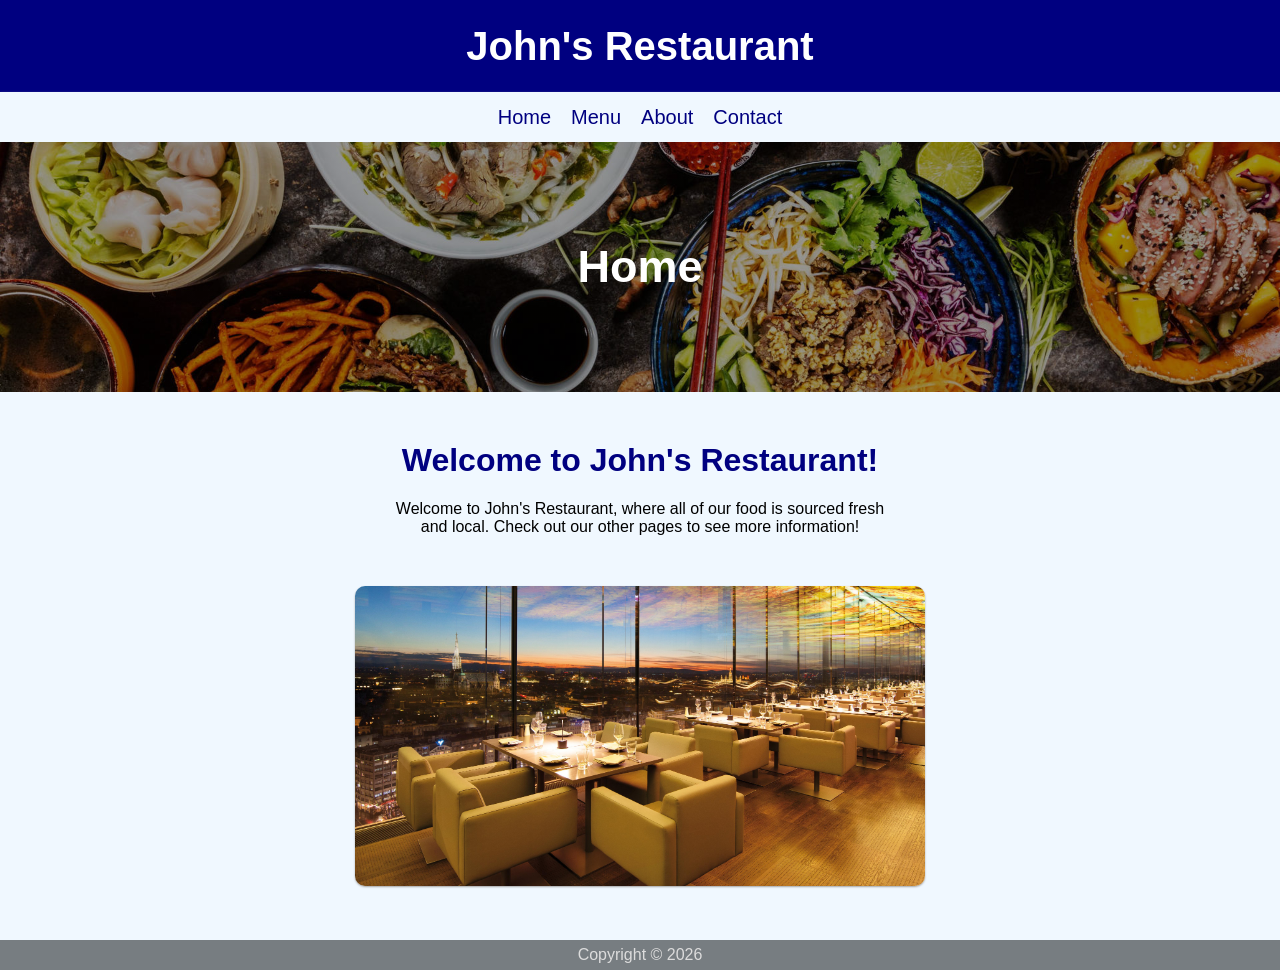
<file: RestaurantMenuProject/index.html>
<!DOCTYPE html>
<html lang="en">

<head>
    <meta charset="UTF-8">
    <meta name="viewport" content="width=device-width, initial-scale=1.0">
    <title>Home | John's Restaurant</title>
    <link rel="stylesheet" href="css/style.css">
</head>

<body>
    <header>
        <h1>John's Restaurant</h1>
    </header>

    <nav>
        <a href="/">Home</a>
        <a href="menu.html">Menu</a>
        <a href="about.html">About</a>
        <a href="contact.html">Contact</a>
    </nav>

    <main>
        <div class="hero-img">
            <div class="hero-text">
                <h1>Home</h1>
            </div>
        </div>

        <div class="main-content">
            <h1>Welcome to John's Restaurant!</h1>

            <p class="p">Welcome to John's Restaurant, where all of our food is sourced fresh and local. Check out our other pages to see more information!</p>

            <img src="images/restaurant.jpg">
        </div>
    </main>

    <footer>
        Copyright &copy; 2026
    </footer>
</body>

<script src="js/script.js"></script>

</html>
</file>
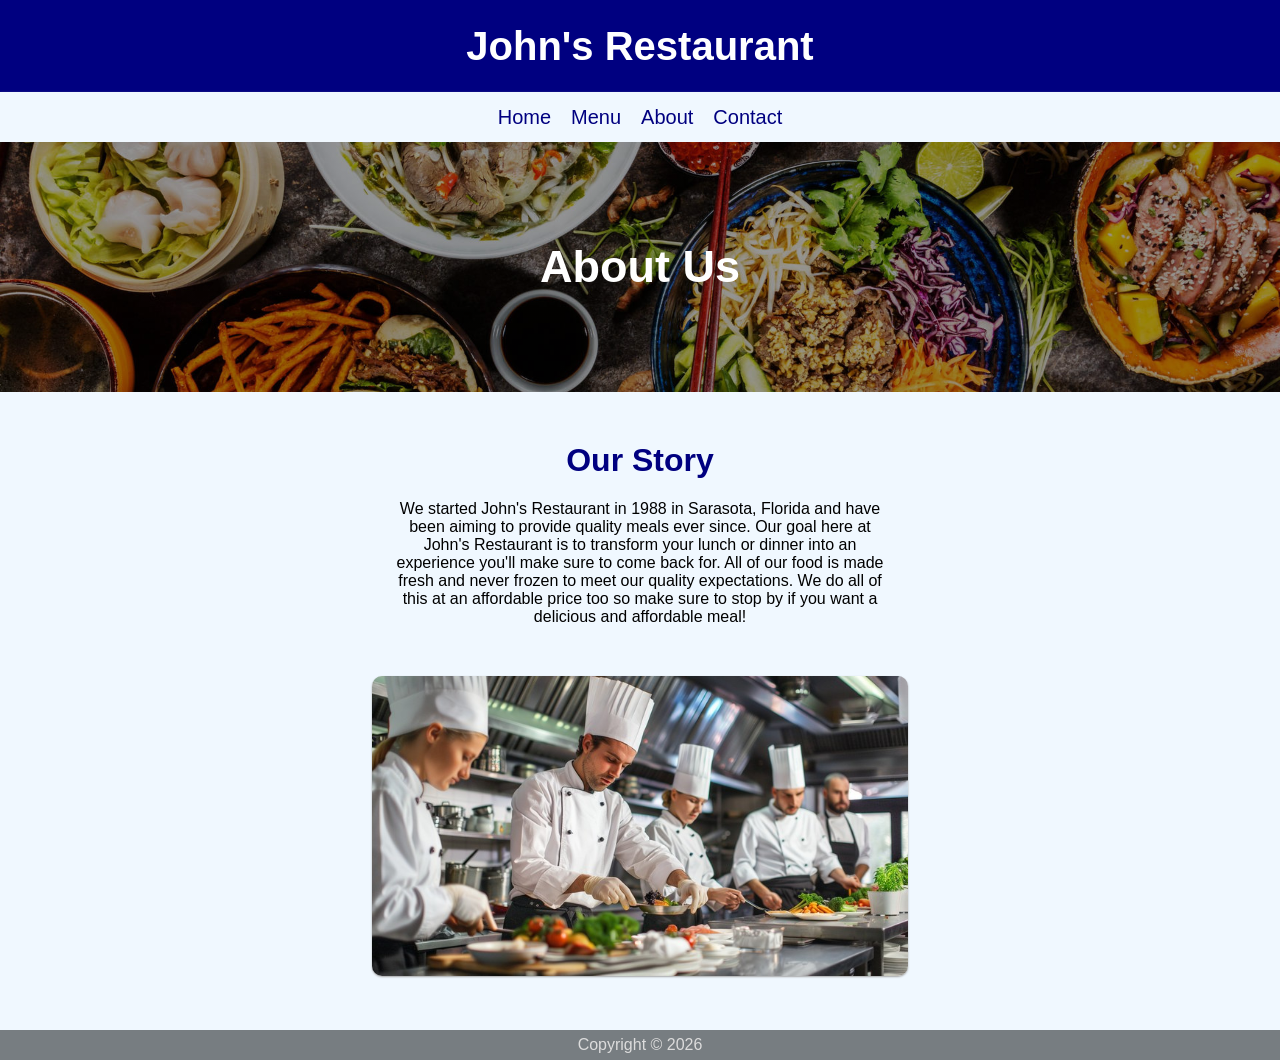
<file: RestaurantMenuProject/about.html>
<!DOCTYPE html>
<html lang="en">

<head>
    <meta charset="UTF-8">
    <meta name="viewport" content="width=device-width, initial-scale=1.0">
    <title>About Us | John's Restaurant</title>
    <link rel="stylesheet" href="css/style.css">
</head>

<body>
    <header>
        <h1>John's Restaurant</h1>
    </header>

    <nav>
        <a href="/">Home</a>
        <a href="menu.html">Menu</a>
        <a href="about.html">About</a>
        <a href="contact.html">Contact</a>
    </nav>

    <main>
        <div class="hero-img">
            <div class="hero-text">
                <h1>About Us</h1>
            </div>
        </div>

        <div class="main-content">
            <h1>Our Story</h1>

            <p class="p">We started John's Restaurant in 1988 in Sarasota, Florida and have been aiming to provide quality meals ever since. Our goal here at John's Restaurant is to transform your lunch or dinner into an experience you'll make sure to come back for. All of our food is made fresh and never frozen to meet our quality expectations. We do all of this at an affordable price too so make sure to stop by if you want a delicious and affordable meal!</p>

            <img src="images/chefs.jpg">
        </div>
    </main>

    <footer>
        Copyright &copy; 2026
    </footer>
</body>

<script src="js/script.js"></script>

</html>
</file>
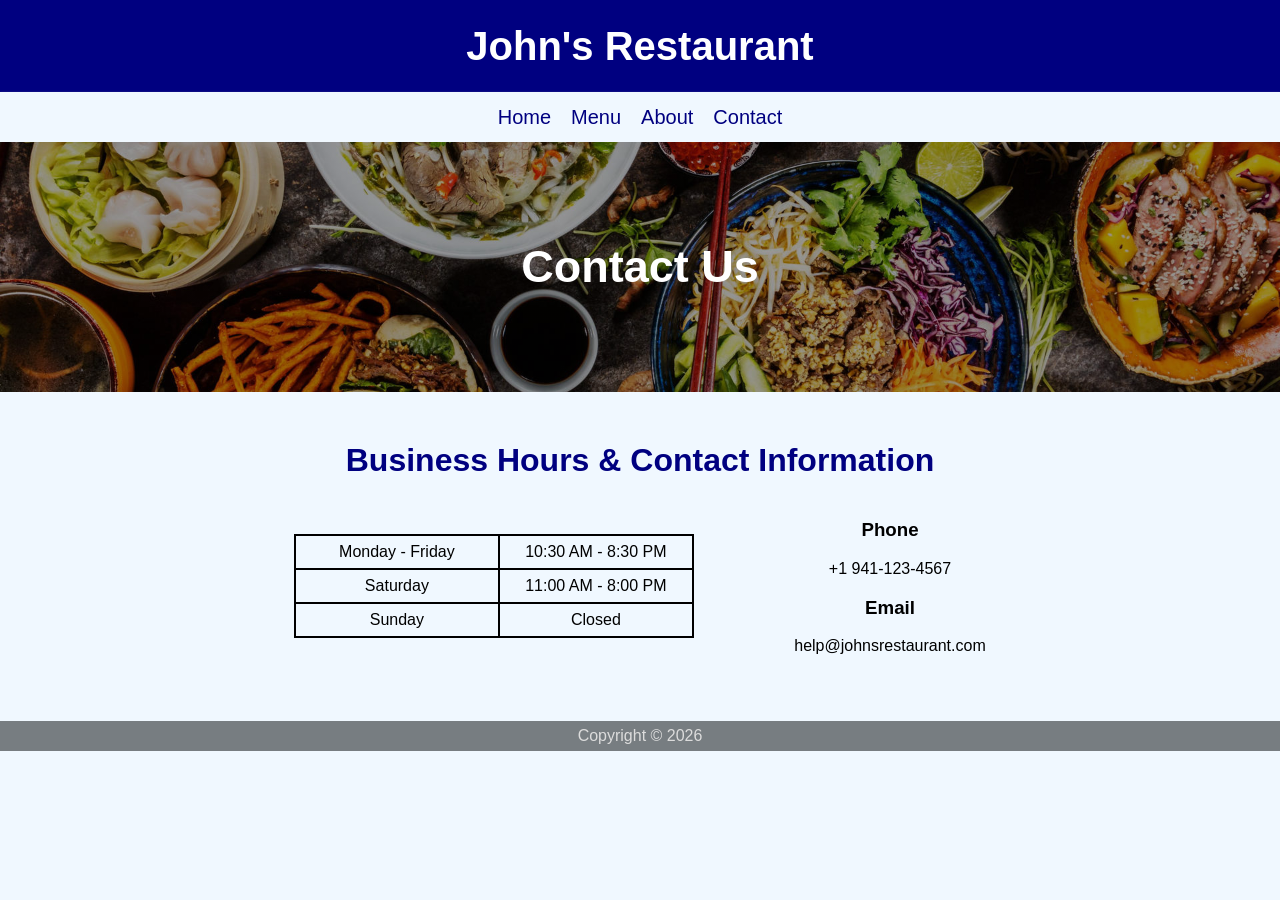
<file: RestaurantMenuProject/contact.html>
<!DOCTYPE html>
<html lang="en">

<head>
    <meta charset="UTF-8">
    <meta name="viewport" content="width=device-width, initial-scale=1.0">
    <title>Contact Us | John's Restaurant</title>
    <link rel="stylesheet" href="css/style.css">
</head>

<body>
    <header>
        <h1>John's Restaurant</h1>
    </header>

    <nav>
        <a href="/">Home</a>
        <a href="menu.html">Menu</a>
        <a href="about.html">About</a>
        <a href="contact.html">Contact</a>
    </nav>

    <main>
        <div class="hero-img">
            <div class="hero-text">
                <h1>Contact Us</h1>
            </div>
        </div>

        <div class="main-content">
            <h1>Business Hours & Contact Information</h1>

            <div style="display: flex; gap: 100px; justify-content: center; align-items: center;">
                <div>
                    <table>
                        <tr>
                            <td>Monday - Friday</td>
                            <td>10:30 AM - 8:30 PM</td>
                        </tr>
                        <tr>
                            <td>Saturday</td>
                            <td>11:00 AM - 8:00 PM</td>
                        </tr>
                        <tr>
                            <td>Sunday</td>
                            <td>Closed</td>
                        </tr>
                    </table>
                </div>

                <div>
                    <h3>Phone</h3>
                    <p>+1 941-123-4567</p>

                    <h3>Email</h3>
                    <p>help@johnsrestaurant.com</p>
                </div>
            </div>
        </div>
    </main>

    <footer>
        Copyright &copy; 2026
    </footer>
</body>

<script src="js/script.js"></script>

</html>
</file>
<file: RestaurantMenuProject/css/style.css>
body {
    margin: 0;
    background-color: aliceblue;
    font-family:'Trebuchet MS', 'Lucida Sans Unicode', 'Lucida Grande', 'Lucida Sans', Arial, sans-serif ;
}

header {
    background-color: navy;
    color: white;
    height: 90px;
    padding: 1px;
    display: flex;
    justify-content: center;
    align-items: center;
    font-size: 20px;
    box-shadow: 0px 1px 2px rgb(165, 165, 165);
}

nav {
    display: flex;
    justify-content: center;
    align-items: center;
    background-color: aliceblue;
    height: 50px;
    gap: 20px;
    font-size: 20px;
    box-shadow: 0px 1px 2px rgb(165, 165, 165);

    a {
        color: navy;
        text-decoration: none;
    }

    a:hover {
        text-decoration: underline;
        color: rgb(58, 58, 202);
    }
}

main {
    .grid-container {
        display: grid;
        grid-template-columns: repeat(3, 225px);
        text-align: center;
        justify-content: center;
        gap: 60px;
        margin: 40px 0px;

        .grid-item {
            background-color: white;
            border: 2px solid rgb(226, 232, 238);
            border-radius: 10px;
            height: 275px;
            line-height: 10px;
            box-shadow: 0px 1px 2px rgb(165, 165, 165);

            h3 {
                margin-top: 22.5px;
                color: navy;
            }

            button {
                background-color: navy;
                color: white;
                border: none;
                padding: 5px;
                width: 125px;
                height: 30px;
                border-radius: 5px;
                cursor: pointer;
                font-weight: bold;
            }

            button:hover {
                background-color: rgb(58, 58, 202);
            }

            img {
                height: 120px;
                width: 180px;
                margin-top: 20px;
                border-radius: 5px;
                object-fit: cover;
            }
        }
    }

    .main-content {
        margin: 50px 50px 0px 50px;
        text-align: center;

        h1 {
            color: navy;
        }

        p.p {
            margin: 0 auto;
            width: 500px;
        }

        table, td {
            border: 2px solid black;
            border-collapse: collapse;
            width: 400px;
            height: 30px;
        }

        img {
            margin-top: 50px;
            height: 300px;
            border-radius: 10px;
            box-shadow: 0px 1px 2px rgb(165, 165, 165);
        }
    }
}

footer {
    background-color: rgb(119, 125, 129);
    display: flex;
    justify-content: center;
    align-items: center;
    height: 30px;
    color: rgb(220, 220, 220);
    margin-top: 50px;
}

.hero-img {
    background-image: linear-gradient(rgba(0, 0, 0, 0.4), rgba(0, 0, 0, 0.4)), url("../images/hero.jpg");
    height: 250px;
    background-position: center;
    background-repeat: no-repeat;
    background-size: cover;
    position: relative;
}

.hero-text {
    position: absolute;
    top: 50%;
    left: 50%;
    transform: translate(-50%, -50%);
    text-align: center;
    color: white;
    font-size: 22.5px;
}

.order-section {
    text-align: center;
    background-color: white;
    border: 2px solid rgb(226, 232, 238);
    padding: 5px;
    box-shadow: 0px 1px 2px rgb(165, 165, 165);

    h2 {
        color: navy;
        text-decoration: underline;
    }
}

#total {
    color: navy;
    font-weight: bold;
}

.order-item:hover {
    color:red;
    font-weight: bold;
    cursor: pointer;
    text-decoration: line-through;
}

@media (max-width: 600px) {

    header {
        min-height: 70px;
        font-size: 16px;
        padding: 12px;
    }

    nav {
        gap: 10px 15px;
        font-size: 16px;
        padding: 12px 8px;
    }

    main {
        .grid-container {
            grid-template-columns: 1fr;
            gap: 20px;
            margin: 25px 15px;
        }

        .grid-item {
            width: 100%;
            max-width: 225px;
            margin: 0 auto;
        }

        .main-content {
            margin: 30px 15px 0;

            h1 {
                font-size: 26px;
            }

            p.p {
                width: 100%;
            }

            table, td {
                width: 100%;
                font-size: 14px;
            }

            img {
                width: 100%;
                height: auto;
                max-height: 300px;
            }
        }
    }

    .hero-img {
        height: 200px;
    }

    .hero-text {
        width: 90%;
        font-size: 17px;
    }

    .order-section {
        margin: 15px;
    }

    footer {
        font-size: 13px;
    }
}
</file>
